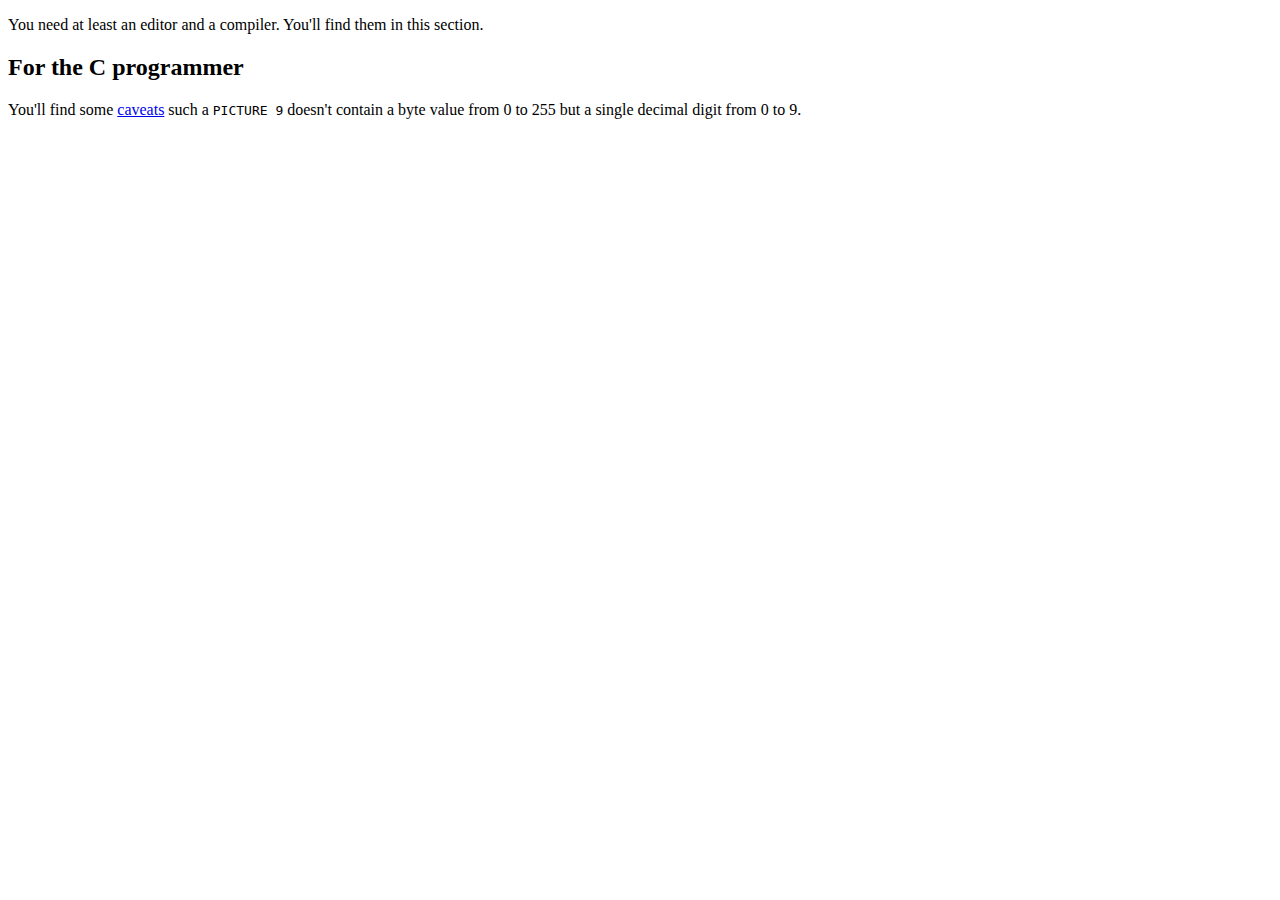
<file: gitio/pages/cobol/index.html>
<!DOCTYPE html>
<html>

    <head>
        <meta http-equiv="Pragma" content="no-cache" />
        <meta http-equiv="Expires" content="-1" />
        <meta charset='utf-8' />
    </head>

	<body>
			<p>You need at least an editor and  a compiler. You'll find them in this section.</p>

		<h2>For the C programmer</h2>
			<p>You'll find some <a href="index.html?page=caveats&root=cobol">caveats</a> such a <code>PICTURE 9</code> doesn't contain a byte value from 0 to 255 but a single decimal digit from 0 to 9.</p>
	</body>
</html>
</file>
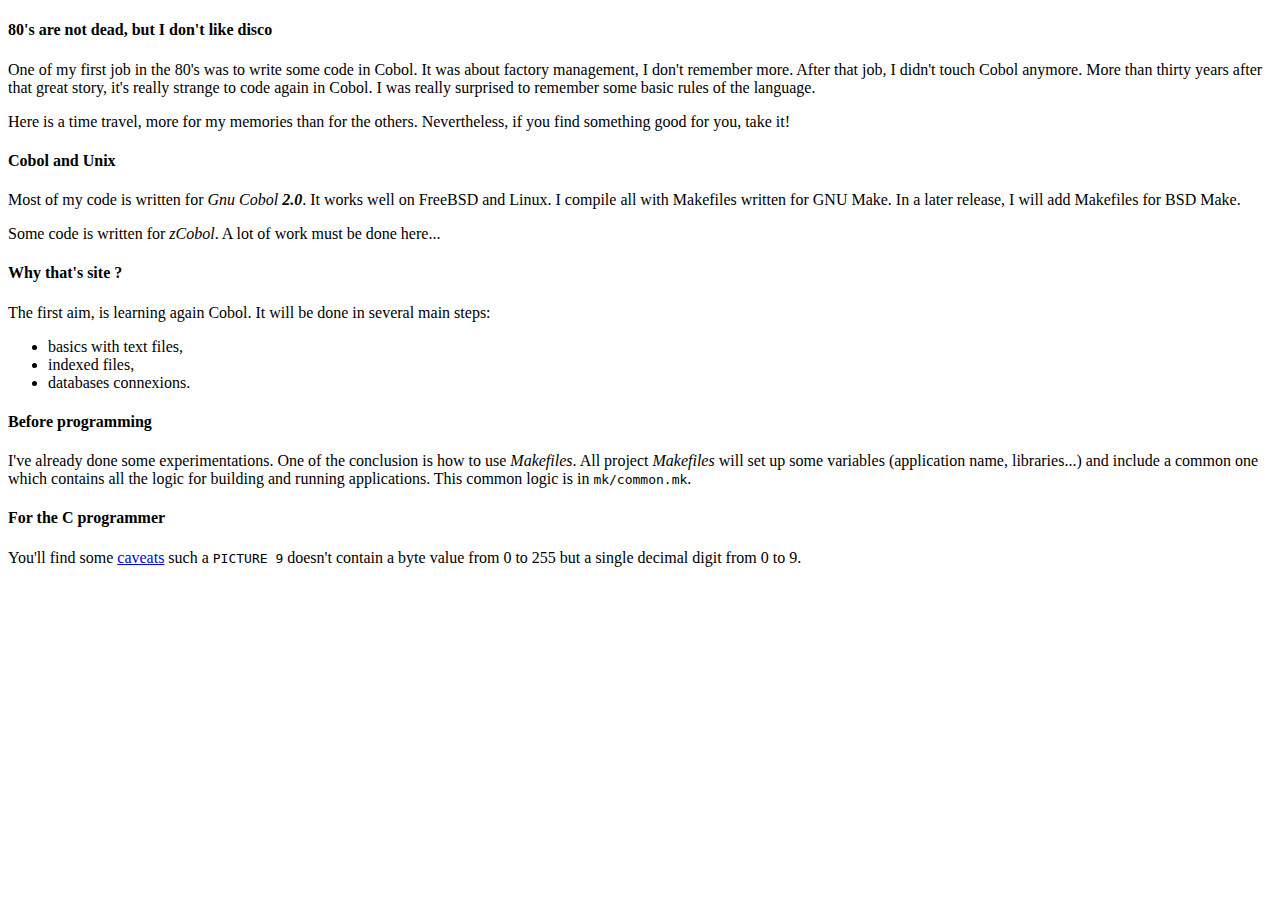
<file: gitio/pages/main/index.html>
<!DOCTYPE html>
<html>

    <head>
        <meta http-equiv="Pragma" content="no-cache" />
        <meta http-equiv="Expires" content="-1" />
        <meta charset='utf-8' />
    </head>

	<body>
				<h4>80's are not dead, but I don't like disco</h4>

				<p>One of my first job in the 80's was to write some code in Cobol. It was about factory management, I don't remember more. After that job, I didn't touch Cobol anymore. More than thirty years after that great story, it's really strange to code again in Cobol. I was really surprised to remember some basic rules of the language. </p>

				<p>Here is a time travel, more for my memories than for the others. Nevertheless, if you find something good for you, take it!</p>

				<h4>Cobol and Unix</h4>

				<p>Most of my code is written for <em>Gnu Cobol <strong>2.0</strong></em>. It works well on FreeBSD and Linux. I compile all with Makefiles written for GNU Make. In a later release, I will add Makefiles for BSD Make.</p>
				<p>Some code is written for <em>zCobol</em>. A lot of work must be done here...</p>
				<p></p>

				<h4>Why that's site ?</h4>

				<p>The first aim, is learning again Cobol. It will be done in several main steps:</p>
				<ul>
					<li>basics with text files,</li>
					<li>indexed files,</li>
					<li>databases connexions.</li>
				</ul>
				<p></p>

				<h4>Before programming</h4>
				<p>I've already done some experimentations. One of the conclusion is how to use <em>Makefiles</em>. All project <em>Makefiles</em> will set up some variables (application name, libraries...) and include a common one which contains all the logic for building and running applications. This common logic is in <code>mk/common.mk</code>.
				</p>
				<p></p>

				<h4>For the C programmer</h4>
				<p>You'll find some <a href="index.html?page=caveats&root=cobol">caveats</a> such a <code>PICTURE 9</code> doesn't contain a byte value from 0 to 255 but a single decimal digit from 0 to 9.</p>
	</body>
</html>
</file>
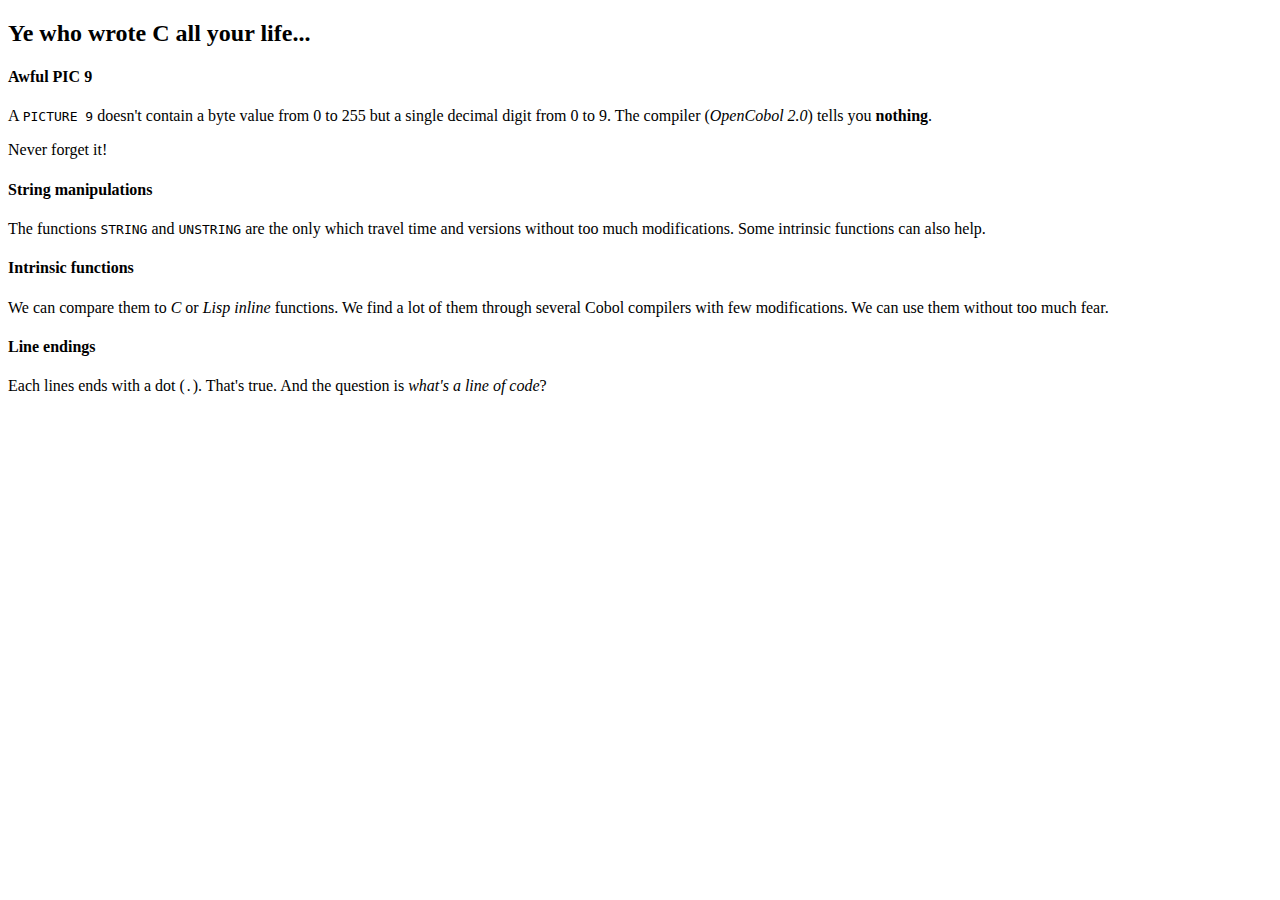
<file: gitio/pages/cobol/caveats.html>
<!DOCTYPE html>
<html>
    <head>
        <meta http-equiv="Pragma" content="no-cache" />
        <meta http-equiv="Expires" content="-1" />
        <meta charset='utf-8' />
    </head>
	<body>
		<h2>Ye who wrote C all your life...</h2>

		<h4>Awful PIC 9</h4>
		<p>A <code>PICTURE 9</code> doesn't contain a byte value from 0 to 255 but a single decimal digit from 0 to 9. The compiler (<em>OpenCobol 2.0</em>) tells you <strong>nothing</strong>.</p>
		<p>Never forget it!</p>

		<h4>String manipulations</h4>
		<p>The functions <code>STRING</code> and <code>UNSTRING</code> are the only which travel time and versions without too much modifications. Some intrinsic functions can also help.</p>
		<p></p>

		<h4>Intrinsic functions</h4>
		<p>We can compare them to <em>C</em> or <em>Lisp</em> <em>inline</em> functions. We find a lot of them through several Cobol compilers with few modifications. We can use them without too much fear.</p>
		<p></p>

		<h4>Line endings</h4>
		<p>Each lines ends with a dot (<code>.</code>). That's true. And the question is <em>what's a line of code</em>?</p>
	</body>
</html>
</file>
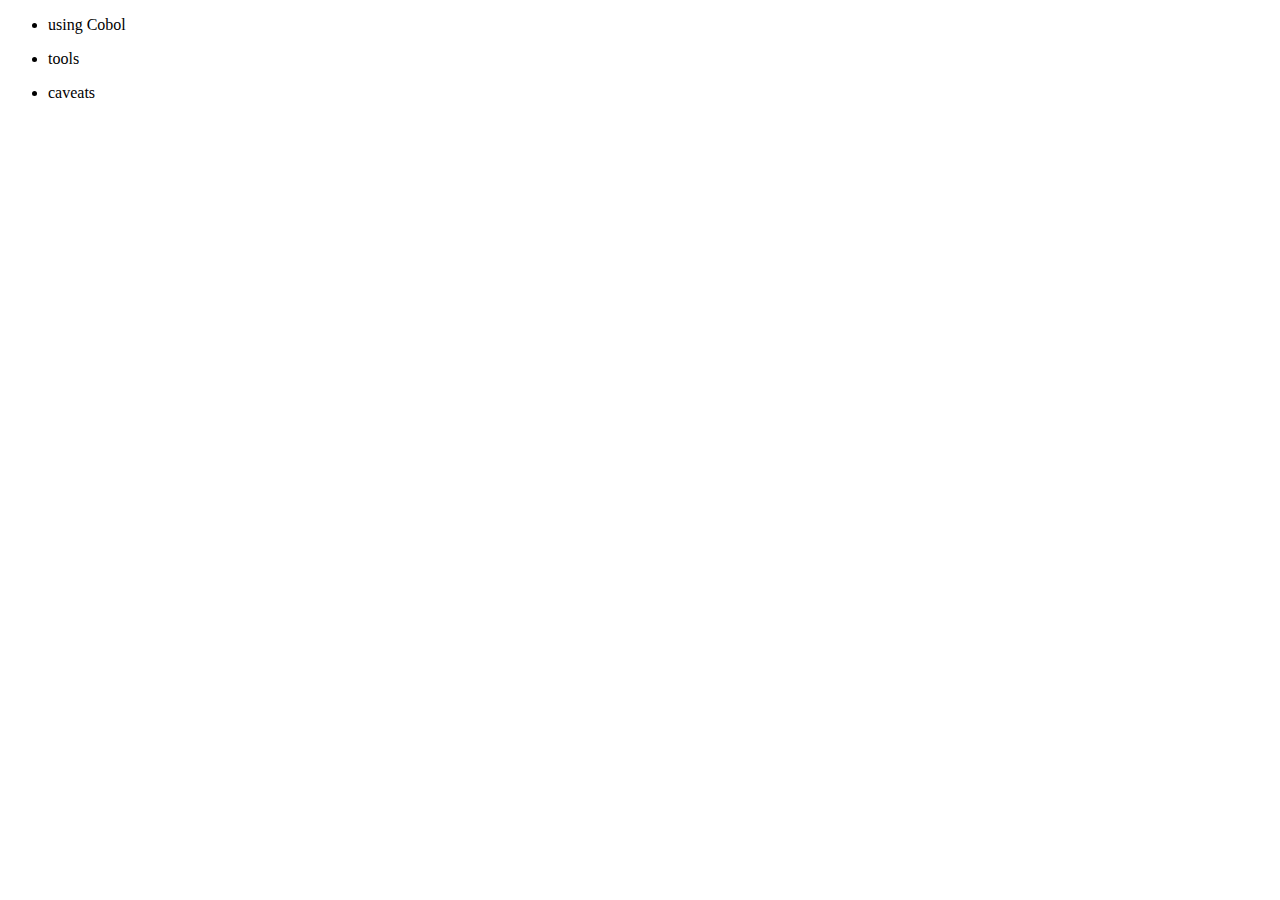
<file: gitio/pages/cobol/content.html>
<!DOCTYPE html>
<html>
    <head>
        <meta http-equiv="Pragma" content="no-cache" />
        <meta http-equiv="Expires" content="-1" />
        <meta charset='utf-8' />
    </head>
    <body>
        <ul>
            <li><p href="index.html?page=index&root=cobol">using Cobol</p></li>
            <li><p href="index.html?page=tools&root=cobol">tools</p></li>
            <li><p href="index.html?page=caveats&root=cobol">caveats</p></li>
        </ul>
    </body>
</html>
</file>
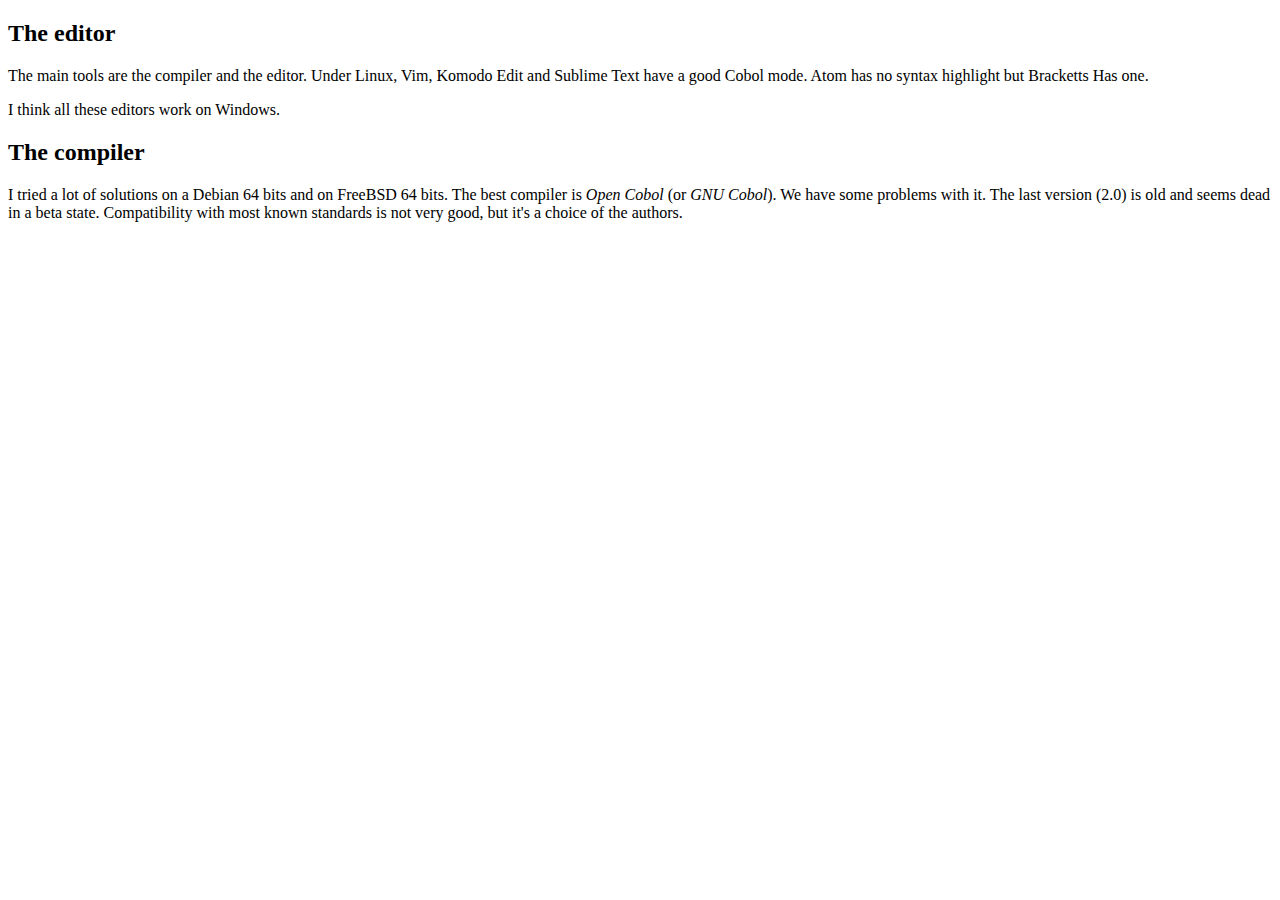
<file: gitio/pages/cobol/tools.html>
<!DOCTYPE html>
<html>

    <head>
        <meta http-equiv="Pragma" content="no-cache" />
        <meta http-equiv="Expires" content="-1" />
        <meta charset='utf-8' />
    </head>

	<body>
				<h2>The editor</h2>

				<p>The main tools are the compiler and the editor. Under Linux, Vim, Komodo Edit and Sublime Text have a good Cobol mode. Atom has no syntax highlight but Bracketts Has one.</p>
				<p>I think all these editors work on Windows.</p>

				<h2>The compiler</h2>

				<p>I tried a lot of solutions on a Debian 64 bits and on FreeBSD 64 bits. The best compiler is <em>Open Cobol</em> (or <em>GNU Cobol</em>). We have some problems with it. The last version (2.0) is old and seems dead in a beta state. Compatibility with most known standards is not very good, but it's a choice of the authors.</p>
	</body>
</html>
</file>
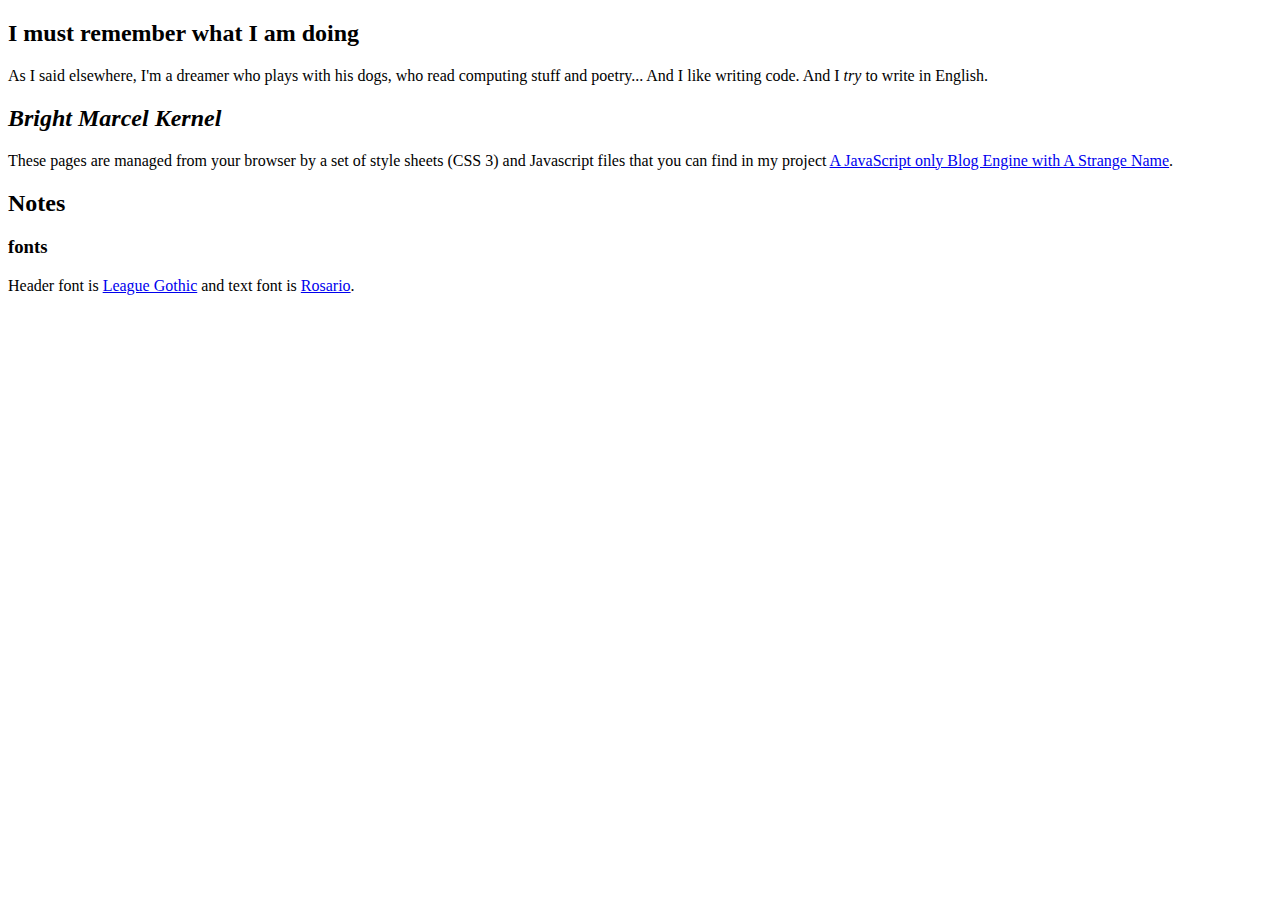
<file: gitio/pages/main/about.html>
<!DOCTYPE html>
<html>
    <head>
        <meta http-equiv="Pragma" content="no-cache" />
        <meta http-equiv="Expires" content="-1" />
        <meta charset='utf-8' />
    </head>
	<body>
		<h2>I must remember what I am doing</h2>
				<p>As I said elsewhere, I'm a dreamer who plays with his dogs, who read computing stuff and poetry... And I like writing code. And I <em>try</em> to write in English.</p>

		<h2><em>Bright Marcel Kernel</em></h2>
				<p>These pages are managed from your browser by a set of style sheets (CSS 3) and Javascript files that you can find in my project <a href='https://github.com/BernardTatin/bright-marcel-kernel'>A JavaScript only Blog Engine with A Strange Name</a>.

		<h2>Notes</h2>
			<h3>fonts</h3>
				<p>Header font is <a href="https://www.theleagueofmoveabletype.com/league-gothic">League Gothic</a> and text font is <a href="http://omnibus-type.com/fonts/rosario.php">Rosario</a>.</p>

	</body>
</html>
</file>
